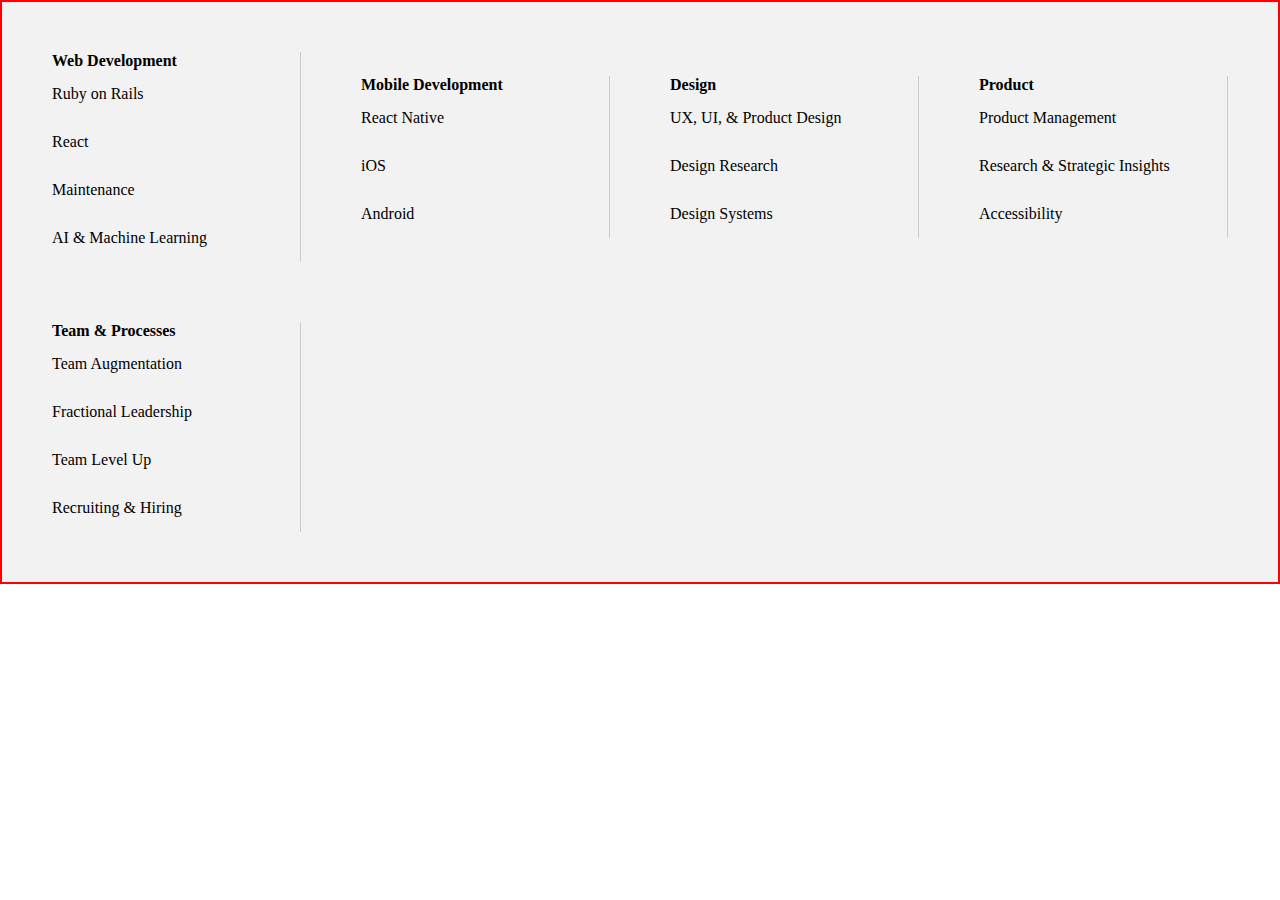
<file: dropdown.html>
<!DOCTYPE html>
<html lang="en">

<head>
    <meta charset="UTF-8">
    <meta name="viewport" content="width=device-width, initial-scale=1.0">
    <title>Document</title>
    <link rel="stylesheet" href="./dropdown.css">
</head>

<body>
    <div class="web">
        <div class="child">
            <h4>Web Development</h4>
            <p><a href="">Ruby on Rails</a></p>
            <p><a href="">React</a></p>
            <p><a href="">Maintenance</a></p>
            <p><a href="">AI & Machine Learning</a></p>
        </div>
        <div class="child">
            <h4>Mobile Development</a></h4>
            <p><a href="">React Native</a></p>
            <p><a href="">iOS</a></p>
            <p><a href="">Android</a></p>

        </div>
        <div class="child">
            <h4>Design</h4>
            <p><a href="">UX, UI, & Product Design</a></p>
            <p><a href="">Design Research</a></p>
            <p><a href="">Design Systems</a></p>
        </div>
        <div class="child">
            <h4>Product</h4>
            <p><a href="">Product Management</a></p>
            <p><a href="">Research & Strategic Insights</a></p>
            <p><a href="">Accessibility</a></p>
        </div>
        <div class="child">
            <h4><a href="">Team & Processes</a></h4>
            <p><a href="">Team Augmentation</a></p>
            <p><a href="">Fractional Leadership </a></p>
            <p><a href="">Team Level Up</a></p>
            <p><a href="">Recruiting & Hiring</a></p>
        </div>
    </div>

</body>

</html>
</file>
<file: dropdown.css>
* {
    margin: 0;
    padding: 0;
    box-sizing: border-box;
}

.web {
    width: 100%;
    margin: auto;
    padding: 50px;
    background-color: #f2f2f2;
    border: 2px solid red;
    display: grid;
    grid-template-columns: 1fr 1fr 1fr 1fr;
    justify-content: space-between;
    align-items: center;
    gap: 60px
}
.child {
    border-right: 1px solid #ccc;
}
a {
    list-style-type: none;
    text-decoration: none;
    color: #000;
}
p {
    line-height: 3;
}
</file>
